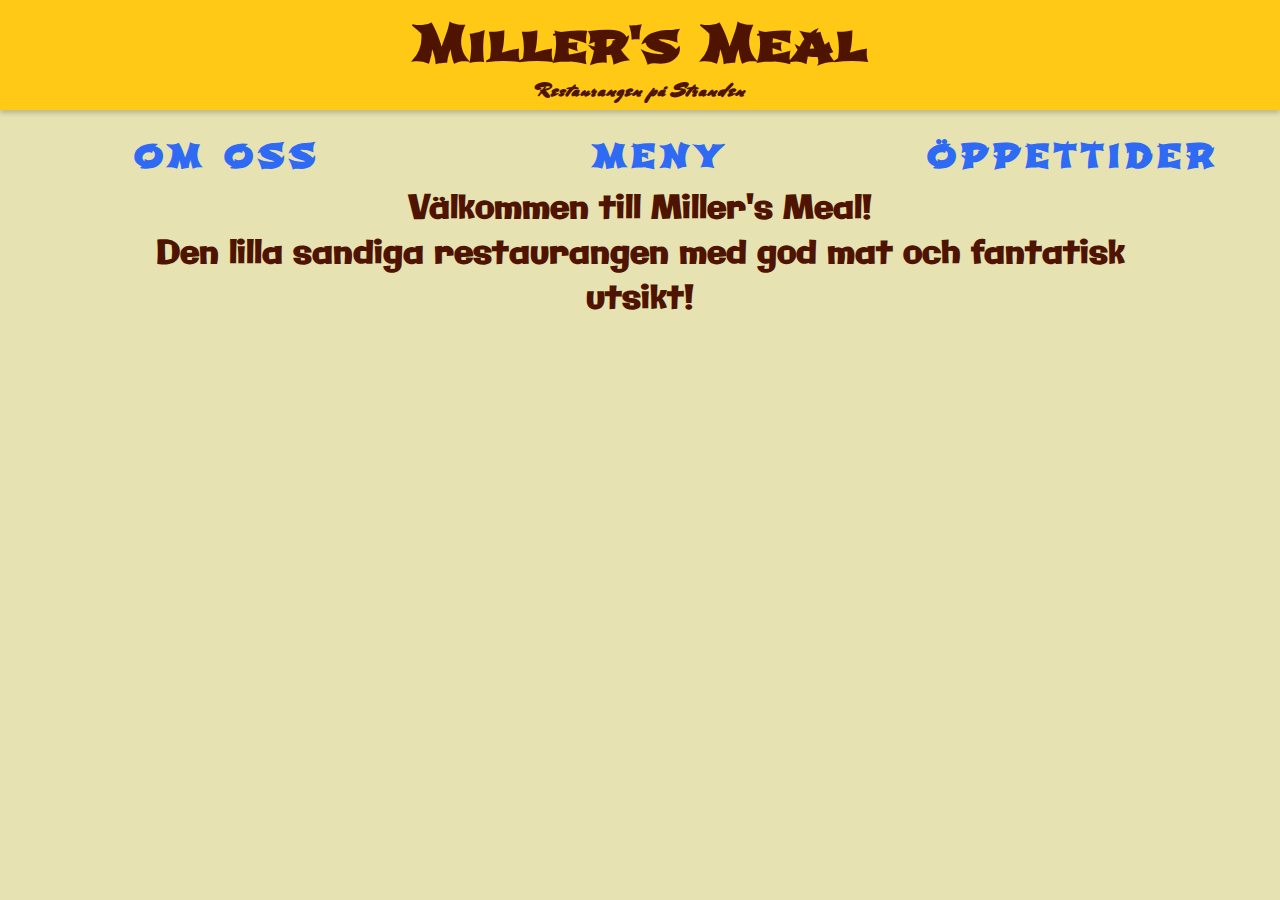
<file: index.html>
<!DOCTYPE html>
<html lang="sv">

<head>
  <meta name="viewport" content="width=device-width, initial-scale=1.0">
  <link href="style.css" rel="stylesheet" type="text/css">
 <meta charset="utf-8">
 <link href="https://fonts.googleapis.com/css?family=Open+Sans" rel="stylesheet">
 <link href="https://fonts.googleapis.com/css?family=Galindo" rel="stylesheet">
 <link href="https://fonts.googleapis.com/css?family=Mrs+Sheppards" rel="stylesheet">
 <link href="https://fonts.googleapis.com/css?family=Shojumaru" rel="stylesheet">
<title> MILLER'S MEAL </title>
 </head>

<body>

  <header>

   <h1> <a class="one" href="index.html">Miller's Meal</a> </h1>
<h4> Restaurangen på Stranden </h4>
  </header>



  <main>
    <div id="wrapper2">
    <section id="ruta3">
      <h2><a class="two" href="oss.html"> OM OSS</a></h2>
    </section>
    <section id="ruta2">
      <h2> <a class="two" href="meny.html"> MENY</a> </h2>
    </section>

    <section id="ruta">
  <h2> <a class="two" href="öppettider.html">ÖPPETTIDER</a> </h2>
  </section>
 </div>



    <article id="start">
    <h3> Välkommen till Miller's Meal! <br> Den lilla  sandiga restaurangen med god mat och fantatisk utsikt!</h3>
    </article>
  </main>
  
</body>
</html>
</file>
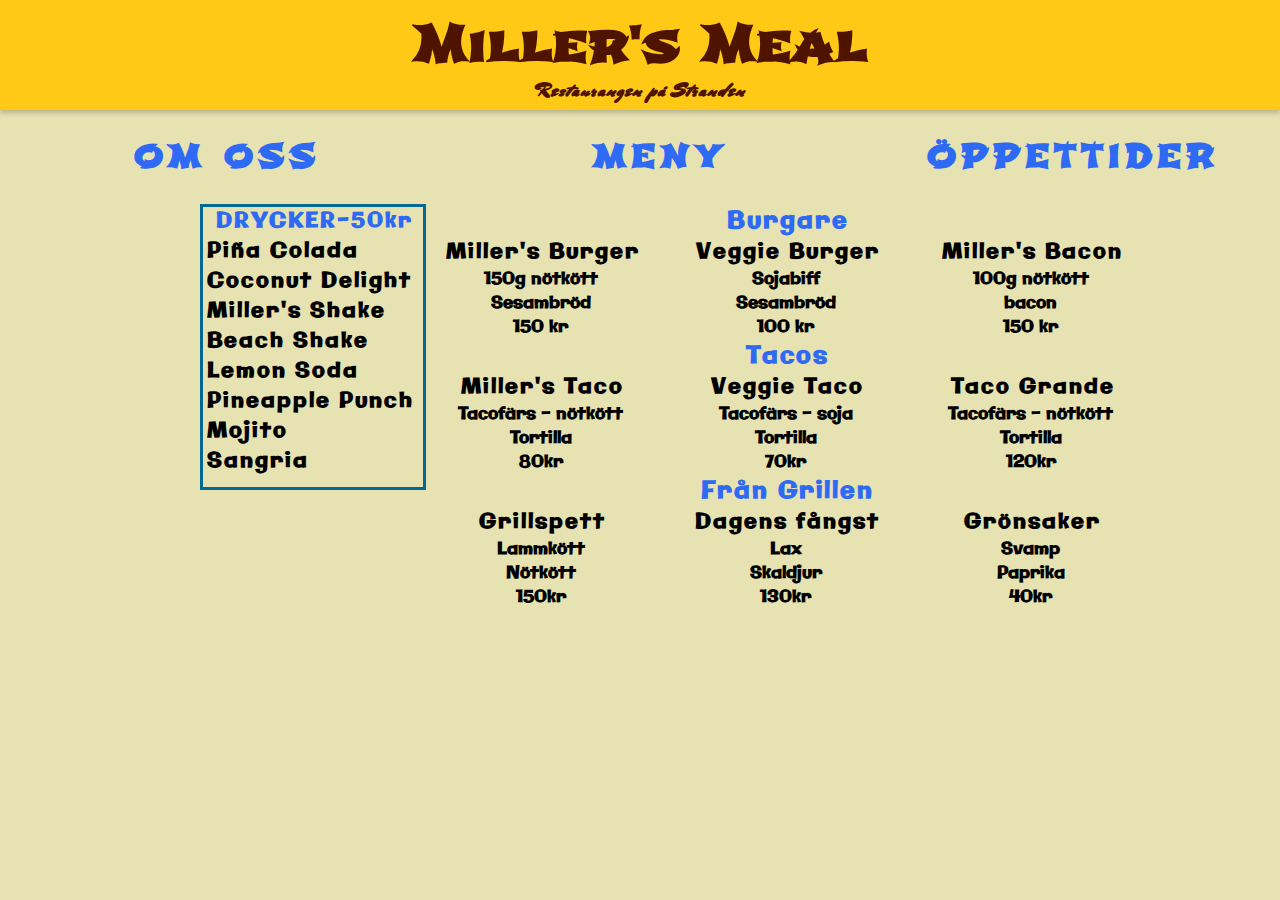
<file: meny.html>
<!DOCTYPE html>
<html lang="sv">

<head>
  <meta name="viewport" content="width=device-width, initial-scale=1.0">
  <link href="style.css" rel="stylesheet" type="text/css">
 <meta charset="utf-8">
<link href="https://fonts.googleapis.com/css?family=Open+Sans" rel="stylesheet">
<link href="https://fonts.googleapis.com/css?family=Galindo" rel="stylesheet">
<link href="https://fonts.googleapis.com/css?family=Mrs+Sheppards" rel="stylesheet">
<link href="https://fonts.googleapis.com/css?family=Shojumaru" rel="stylesheet">
<title> MILLER'S MEAL</title>
 </head>

<body>

  <header>

   <h1> <a class="one" href="index.html">Miller's Meal</a> </h1>
<h4> Restaurangen på Stranden </h4>
  </header>




  <main>
    <div id="wrapper2">
    <section id="ruta3">
      <h2><a class="two" href="oss.html"> OM OSS</a></h2>
    </section>
    <section id="ruta2">
      <h2> <a class="two" href="meny.html"> MENY</a> </h2>
    </section>

    <section id="ruta">
  <h2> <a class="two" href="öppettider.html">ÖPPETTIDER</a> </h2>
  </section>

 </div>

<div id="wrapper">
<aside>
  <section id="dryck">
  <h6 class="dricka"> DRYCKER-50kr </h6>
</section>
<h6>Piña Colada <br> Coconut Delight <br> Miller's Shake <br> Beach Shake
<br> Lemon Soda <br> Pineapple Punch <br>Mojito <br>Sangria </h6>
</aside>

  <article id="meny">
      <h6 class="one"> Burgare </h6>
    <div class="flex">
      <section id="burgare">
          <h6 class="two"> Miller's Burger </h6> <h5>150g nötkött <br> Sesambröd <br> 150 kr</h5>
      </section>

      <section id="burgare2">
      <h6 class="two"> Veggie Burger </h6> <h5>Sojabiff <br> Sesambröd <br> 100 kr</h5>
      </section>

      <section id="burgare3">
        <h6 class="two"> Miller's Bacon </h6> <h5>100g nötkött <br> bacon <br> 150 kr</h5>
      </section>
    </div>


      <h6 class="one"> Tacos </h6>
    <div class="flex">
      <section id="tacos">
          <h6 class="two"> Miller's Taco </h6> <h5> Tacofärs - nötkött <br> Tortilla <br> 80kr </h5>
        </section>

        <section id="tacos2">
        <h6 class="two"> Veggie Taco </h6> <h5> Tacofärs - soja <br> Tortilla <br> 70kr </h5>
        </section>

          <section id="tacos3">
            <h6 class="two">Taco Grande </h6> <h5> Tacofärs - nötkött <br> Tortilla <br> 120kr </h5>
          </section>
      </div>


        <h6 class="one">Från Grillen</h6>
        <div class="flex">
          <section id="grillen">
                <h6 class="two"> Grillspett </h6> <h5> Lammkött <br> Nötkött<br> 150kr </h5>
            </section>

            <section id="grillen2">
              <h6 class="two"> Dagens fångst </h6> <h5> Lax <br>Skaldjur <br>130kr </h5>
            </section>

              <section id="grillen3">
              <h6 class="two">Grönsaker </h6> <h5> Svamp <br> Paprika <br>40kr </h5>
              </section>
          </div>
    </article>
</div>
  </main>
</body>
</html>
</file>
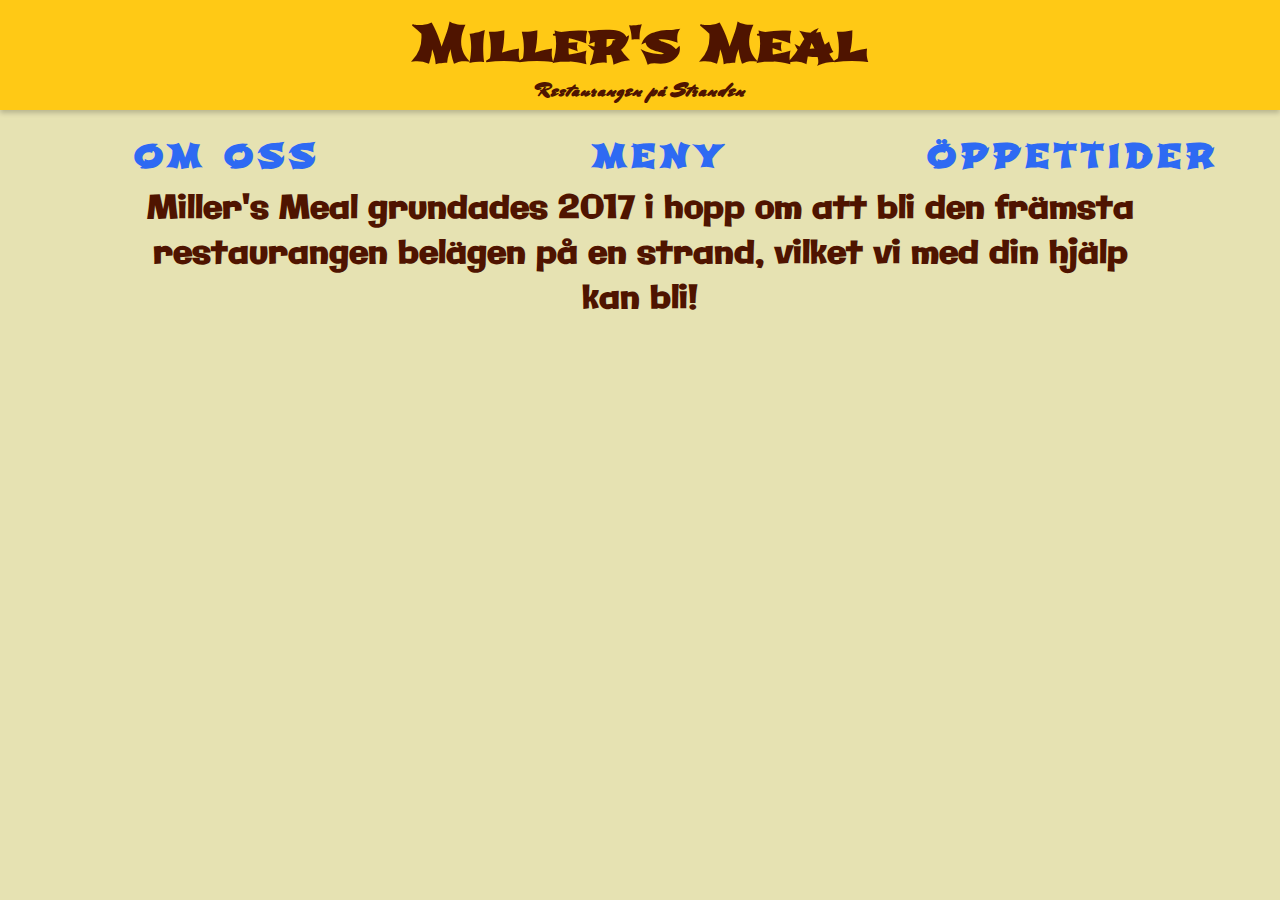
<file: oss.html>
<!DOCTYPE html>
<html lang="sv">

<head>
  <meta name="viewport" content="width=device-width, initial-scale=1.0">
  <link href="style.css" rel="stylesheet" type="text/css">
 <meta charset="utf-8">
 <link href="https://fonts.googleapis.com/css?family=Open+Sans" rel="stylesheet">
 <link href="https://fonts.googleapis.com/css?family=Galindo" rel="stylesheet">
 <link href="https://fonts.googleapis.com/css?family=Mrs+Sheppards" rel="stylesheet">
 <link href="https://fonts.googleapis.com/css?family=Shojumaru" rel="stylesheet">
<title> MILLER'S MEAL </title>
 </head>

<body>

  <header>

   <h1> <a class="one" href="index.html">Miller's Meal</a> </h1>
<h4> Restaurangen på Stranden </h4>
  </header>



  <main>
    <div id="wrapper2">
    <section id="ruta3">
      <h2><a class="two" href="oss.html"> OM OSS</a></h2>
    </section>
    <section id="ruta2">
      <h2> <a class="two" href="meny.html"> MENY</a> </h2>
    </section>

    <section id="ruta">
  <h2> <a class="two" href="öppettider.html">ÖPPETTIDER</a> </h2>
  </section>


  </div>


    <article id="start">
    <h3> Miller's Meal grundades 2017 i hopp om att bli den främsta restaurangen belägen på en strand, vilket vi med din hjälp kan bli! </h3>
    </article>
  </main>
    
</body>
</html>
</file>
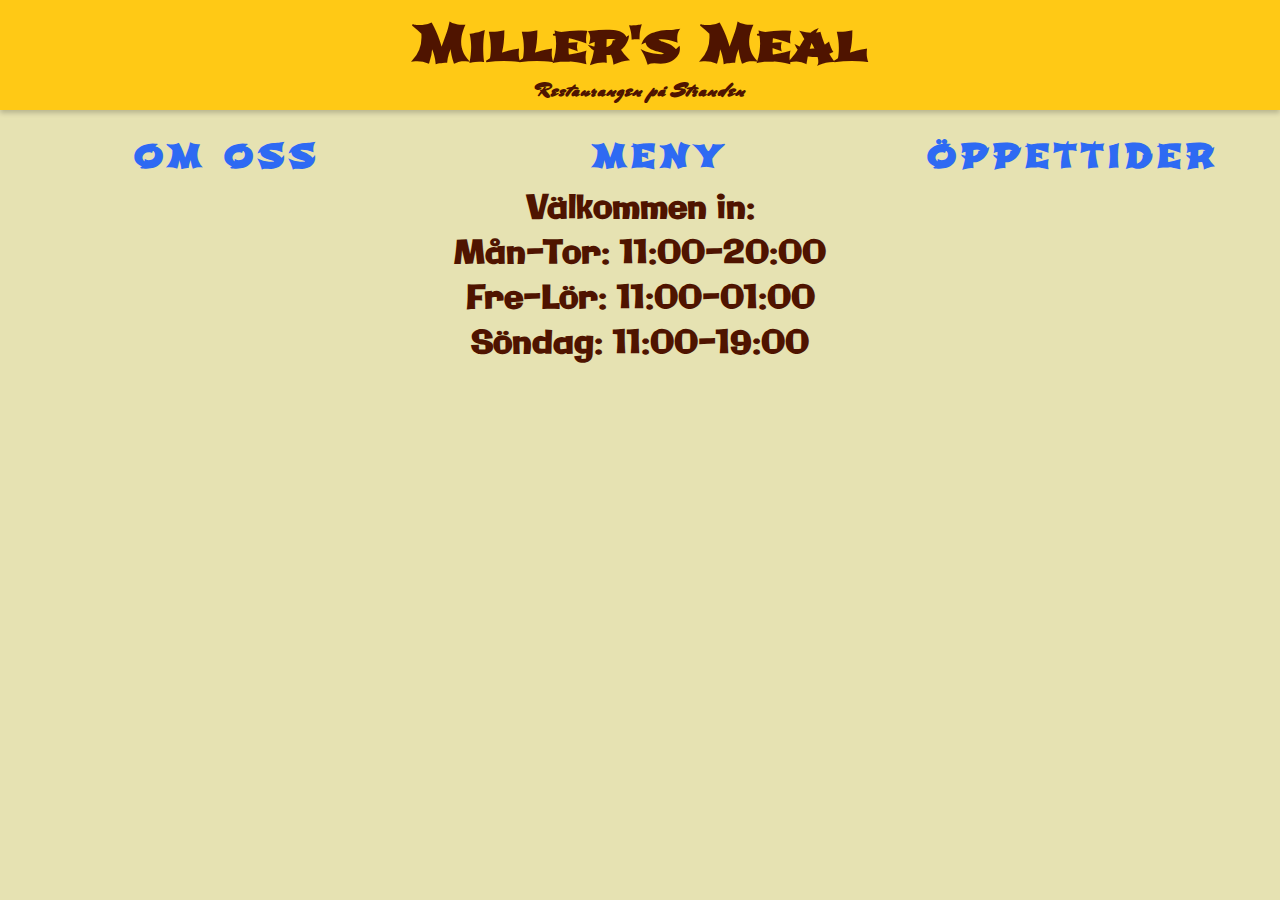
<file: öppettider.html>
<!DOCTYPE html>
<html lang="sv">

<head>
  <meta name="viewport" content="width=device-width, initial-scale=1.0">
  <link href="style.css" rel="stylesheet" type="text/css">
 <meta charset="utf-8">
 <link href="https://fonts.googleapis.com/css?family=Open+Sans" rel="stylesheet">
 <link href="https://fonts.googleapis.com/css?family=Galindo" rel="stylesheet">
 <link href="https://fonts.googleapis.com/css?family=Mrs+Sheppards" rel="stylesheet">
 <link href="https://fonts.googleapis.com/css?family=Shojumaru" rel="stylesheet">
<title> MILLER'S MEAL </title>
 </head>

<body>

  <header>

   <h1> <a class="one" href="index.html">Miller's Meal</a> </h1>
<h4> Restaurangen på Stranden </h4>
  </header>

  <main>

    <div id="wrapper2">
    <section id="ruta3">
      <h2><a class="two" href="oss.html"> OM OSS</a></h2>
    </section>
    <section id="ruta2">
      <h2> <a class="two" href="meny.html"> MENY</a> </h2>
    </section>

    <section id="ruta">
  <h2> <a class="two" href="öppettider.html">ÖPPETTIDER</a> </h2>
  </section>

</div>



    <article id="tider">
    <h3 class="tider"> Välkommen in: <br> Mån-Tor: 11:00-20:00 <br> Fre-Lör: 11:00-01:00 <br> Söndag: 11:00-19:00 </h3>
    </article>



</main>
</body>
</html>
</file>
<file: style.css>
body{
  background-color: #e6e2b2;

}
* {
  padding: 0;
  margin: 0;
  overflow-x: hidden;

}
header{
text-align: center;
width:100%;
height:110px;
background-color:#FFC915;
box-shadow: 0 3px 5px rgba(0,0,0,0.20);


}
#start{
height:100%;
width:100%
color: #e6e2b2 ;
text-align: center;
justify-content: center;
margin: auto;


}
#tider{
height:100%;
width:100%;
background-color: #e6e2b2 ;
text-align: center;
justify-content: center;
margin: auto;


}


.flex{
  display:flex;
justify-content: space-between;
  flex-wrap: wrap;
  margin: 0 auto;
  width:700px;

}

#wrapper2{
  display:flex;
justify-content: space-around;
  flex-wrap: wrap;
  margin:0 auto;
  width:100%;
}
#wrapper{
  display: flex;
  flex-wrap: wrap;
  justify-content: center;
}
#ruta{
  height:20%;
  width:300px;
  background-color:  #e6e2b2;
text-align: center;
margin-top: 10px;

}
#ruta2{
  height:50%;
  width:300px;
  background-color:  #e6e2b2  ;
text-align: center;
margin-left: 20px;
margin-top: 10px;


}

#ruta3{
  height:20%;
  width:300px;
  background-color:  #e6e2b2;
text-align: center;
margin-left: 20px;
margin-top: 10px;
}
#meny{
width:700px;
height:100%;
background-color: #e6e2b2;
margin-left: 10px;
text-align: center;
margin-top: 2%;
}
#burgare{
width:30%;
height:30%;
background-color: #e6e2b2;
text-align: center;

}
#burgare2{
width:30%;
height:30%;
background-color: #e6e2b2;
text-align: center;

}
#burgare3{
width:30%;
height:30%;
background-color: #e6e2b2;
text-align: center;

}
#tacos{
width:30%;
height:30%;
background-color: #e6e2b2;
text-align: center;

}
#tacos2{
width:30%;
height:30%;
background-color: #e6e2b2;
text-align: center;

}
#tacos3{
width:30%;
height:30%;
background-color: #e6e2b2;
text-align: center;

}
#grillen{
width:30%;
height:30%;
background-color: #e6e2b2;
text-align: center;

}#grillen2{
width:30%;
height:30%;
background-color: #e6e2b2;
text-align: center;

}#grillen3{
width:30%;
height:30%;
background-color: #e6e2b2;
text-align: center;
}

aside{
  width:220px;
  height:280px;
  background-color: #e6e2b2;
  text-align: left;
  border-style: solid;
  border-color: #006994;
  margin-left: 55px;
  margin-top: 2%;
}
#dryck{
  text-align: center;
}


h1{
font-size: 3.2em;
padding-top: 10px;
font-family: 'Shojumaru', cursive;

}
h2{
  font-size: 1.999em;
  font-family: 'Shojumaru', cursive;
  letter-spacing: 5px;
  padding-top: 5%;



}
h3{
  font-size: 1.999em;
  font-family: 'Galindo', cursive;
  color: #4F1400;
  padding-top: 9px;
  width: 80%;
  margin: auto;

}
h3.tider{
  font-size: 1.999em;
  font-family: 'Galindo', cursive;
  color: #4F1400;
  padding-top: 9px;


}
h4{
  font-family: 'Mrs Sheppards', cursive;
  color :#4F1400;
  font-size: 19px;
  letter-spacing: 1px;

}

h5{
  color:#000000;
  font-family: 'Galindo', cursive;
  font-size: 1.05em;
}

h6{
  color:#000000;
  font-family:'Galindo', cursive;
  font-size: 1.31em;
  letter-spacing: 2px;
  margin-left: 4px;


}
h6.one{
color:#2E6AF3;
font-family: 'Galindo', cursive;
font-size: 1.52em;
}
h6.dricka{
  color:#2E6AF3;
  font-family: 'Galindo', cursive;
  font-size: 1.3em;

}
h6.two{
  color:#000000;
  font-family: 'Galindo', cursive;
  font-size: 1.3em;


}
a.one{
  text-decoration:none;
  color: #4F1400 ;
}

h2 >a.two{
  position: relative;
  text-decoration: none;
  color: #2E6AF3;
}
h2 >a.two:hover{
color:#2E6AF3;
}

h2 > a.two:before {
  content: "";
  position: absolute;
  width: 98%;
  height:3.2px;
  bottom: 0;
  left: 0;
  background-color: #006994;
  visibility: hidden;
  -webkit-transform: scaleX(0);
  transform: scaleX(0);
  -webkit-transition: all 0.5s ease-in-out   0s;
  transition: all 0.5s ease-in-out 0s;
}
h2 > a.two:hover:before {
  visibility: visible;
  -webkit-transform: scaleX(1);
  transform: scaleX(1);
}
@media screen and (max-width:990px){
#wrapper2{
  width: 100%;
  justify-content: space-around;
}

  aside{
    margin: auto;
  }
}
@media screen and (max-width:802px){
  #wrapper2{
    flex-direction: column;
    align-items: center;
  }

@media screen and (max-width:710px){

    body{
  height: 100%;

      }
    #wrapper2{
      width: 100%;
      flex-direction: column;
      align-items: center;

    font-size: 90%;
    }
  #wrapper{
  flex-direction: column;
  align-items: center;
  width:100%;
  }
  #ruta{
    order:3;

  }
  #ruta2{
    order:1;
    margin-top: 0px;

  }
  #ruta3{
    order:0;


  }
  #start{
    order:3;
  width: 90%;
  height: 100%;
  }

  #tider{
    order:3;
    width:100%;

  }
  .flex{
    flex-direction: column;
    align-items: center;
    width:100%;
  }

  aside{
    order:4;
    margin: auto;

  }

  #meny{
    order:5;
  width:300%;

  }
article{
  width:100%;
  font-size: 90%;
  padding-bottom: 10%;
}

  h3{

  font-size: 180%;

  }

  h3.tider{
    width:100%;
    font-size: 190%;
    padding-top: 5%;
  }
  h5{
    font-size: 120%;
  }
  h6{
    font-size: 120%;
  }
  h6.dricka{
    font-size: 130%;
  }
  h6.two{
    font-size: 150%;
  }




@media screen and (max-width:455px){
  header{

    height:175px;
  }

}


@media screen and (max-width:320px){
#wrapper2{
  width:80%;
  font-size: 80%;
}

}
</file>
